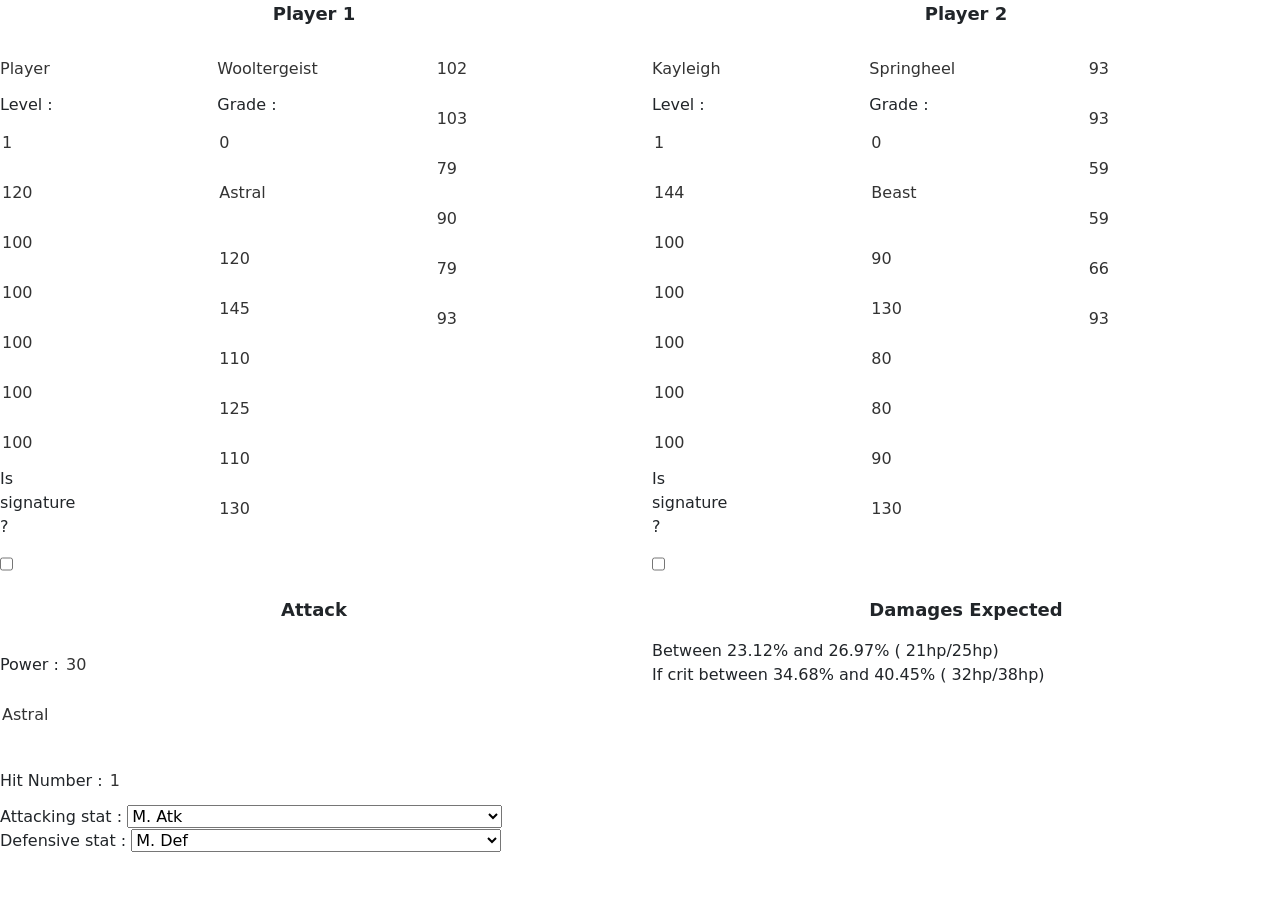
<file: index.html>
<!DOCTYPE html>
<html>

<head>
  <meta name="viewport" content="width=device-width, initial-scale=1.0">
  <title>Casset Beast Damage Calculator</title>
  <link rel="stylesheet" href="style.css">
  <link href="https://cdn.jsdelivr.net/npm/bootstrap@5.3.7/dist/css/bootstrap.min.css" rel="stylesheet"
    integrity="sha384-LN+7fdVzj6u52u30Kp6M/trliBMCMKTyK833zpbD+pXdCLuTusPj697FH4R/5mcr" crossorigin="anonymous">
</head>

<body>
  <div class="row">
    <div class="col-md-6"> <!-- player1 -->
      <p class="title">Player 1</p>
      <div class="row">
        <div class="col-md-4"> <!-- Character1-->
          <div class="search-box">
            <div class="row">
              <input type="text" id="input-box-character1" placeholder="First Player " autocomplete="off">
            </div>
            <div class="result-box-character1">
              <ul></ul>
            </div>
          </div>
          <div class="row">
            <div class="col-md-6" id="character1-stat">
              <div class="character1-level">
                <label>Level :</label>
                <input type="number" value="1" min="1" max="200" data-stat="level">
              </div>
              <input type="number" value="0" data-stat="maxHP">
              <input type="number" value="0" data-stat="mAtk">
              <input type="number" value="0" data-stat="mDef">
              <input type="number" value="0" data-stat="rAtk">
              <input type="number" value="0" data-stat="rDef">
              <input type="number" value="0" data-stat="speed">
              <div class="signature">
                <label>Is signature ?</label>
                <input type="checkbox" value="0" data-stat="signature">
              </div>
            </div>
          </div>
        </div>

        <div class="col-md-4"> <!--Beast1 -->
          <div class="search-box">
            <div class="row">
              <input type="text" id="input-box-beast1" placeholder="First Beast " autocomplete="off">
            </div>
            <div class="result-box-beast1">
              <ul></ul>
            </div>
          </div>
          <div class="row">
            <div class="col-md-6" id="beast1-stat">
              <div class="beast1-grade">
                <label>Grade :</label>
                <input type="number" value="0" min="0" max="5" data-stat="grade">
              </div>
              <input type="text" data-stat="type" placeholder="type" style="text-transform: capitalize;">
              <div class="result-box-type">
                <ul></ul>
              </div>
              <input type="number" value="0" data-stat="maxHP">
              <input type="number" value="0" data-stat="mAtk">
              <input type="number" value="0" data-stat="mDef">
              <input type="number" value="0" data-stat="rAtk">
              <input type="number" value="0" data-stat="rDef">
              <input type="number" value="0" data-stat="speed">
            </div>
          </div>
        </div>

        <div class="col-md-4"> <!--total stat player 1 -->
          <div class="row">
            <div class="col-md-6" id="total1-stat">
              <input type="number" value="0" data-stat="maxHP">
              <input type="number" value="0" data-stat="mAtk">
              <input type="number" value="0" data-stat="mDef">
              <input type="number" value="0" data-stat="rAtk">
              <input type="number" value="0" data-stat="rDef">
              <input type="number" value="0" data-stat="speed">
            </div>
          </div>
        </div>

      </div>
    </div>

    <div class="col-md-6"> <!--player2-->
      <p class="title">Player 2</p>

      <div class="row">
        <div class="col-md-4"><!--Character2 -->
          <div class="search-box">
            <div class="row">
              <input type="text" id="input-box-character2" placeholder="Second Player " autocomplete="off">
            </div>
            <div class="result-box-character2">
              <ul></ul>
            </div>
          </div>
          <div class="row">
            <div class="col-md-6" id="character2-stat">
              <div class="character2-level">
                <label>Level :</label>
                <input type="number" value="1" min="1" max="200" data-stat="level">
              </div>
              <input type="number" value="0" data-stat="maxHP">
              <input type="number" value="0" data-stat="mAtk">
              <input type="number" value="0" data-stat="mDef">
              <input type="number" value="0" data-stat="rAtk">
              <input type="number" value="0" data-stat="rDef">
              <input type="number" value="0" data-stat="speed">
              <div class="signature">
                <label>Is signature ?</label>
                <input type="checkbox" value="0" data-stat="signature">
              </div>
            </div>
          </div>
        </div>

        <div class="col-md-4"><!--Beast2-->
          <div class="search-box">
            <div class="row">
              <input type="text" id="input-box-beast2" placeholder="Second Beast " autocomplete="off">
            </div>
            <div class="result-box-beast2">
              <ul></ul>
            </div>
          </div>
          <div class="row">
            <div class="col-md-6" id="beast2-stat">
              <div class="beast2-grade">
                <label>Grade :</label>
                <input type="number" value="0" min="0" max="5" data-stat="grade">
              </div>
              <input type="text" data-stat="type" placeholder="type" style="text-transform: capitalize;">
              <div class="result-box-type">
                <ul></ul>
              </div>
              <input type="number" value="0" data-stat="maxHP">
              <input type="number" value="0" data-stat="mAtk">
              <input type="number" value="0" data-stat="mDef">
              <input type="number" value="0" data-stat="rAtk">
              <input type="number" value="0" data-stat="rDef">
              <input type="number" value="0" data-stat="speed">
            </div>
          </div>
        </div>

        <div class="col-md-4"> <!--total stat player 2 -->
          <div class="row">
            <div class="col-md-6" id="total2-stat">
              <input type="number" value="0" data-stat="maxHP">
              <input type="number" value="0" data-stat="mAtk">
              <input type="number" value="0" data-stat="mDef">
              <input type="number" value="0" data-stat="rAtk">
              <input type="number" value="0" data-stat="rDef">
              <input type="number" value="0" data-stat="speed">
            </div>
          </div>
        </div>

      </div>
    </div>
  </div>
  <div class="row">
    <div class="col-md-6" id="input-attack">
      <p class="title">Attack</p>

      <div>
        <label>Power : </label>
        <input type="number" data-stat="power" value=30>
      </div>

      <input type="text" data-stat="type" placeholder="type" value="Astral" style="text-transform: capitalize;">
      <div class="result-box-type">
        <ul></ul>
      </div>

      <div>
        <label>Hit Number : </label>
        <input type="number" data-stat="hitNb" value=1>
      </div>

      <div>
        <label>Attacking stat :</label>
        <select id="attack-stat">
          <option value="">-- Choose the stat used by attacking beast--</option>
          <option value="maxHP">Max HP</option>
          <option value="mAtk" selected>M. Atk</option>
          <option value="mDef">M. Def</option>
          <option value="rAtk">R. Atk</option>
          <option value="rDef">R. Def</option>
          <option value="speed">Speed</option>
        </select>
      </div>

      <div>
        <label>Defensive stat :</label>
        <select id="defend-stat">
          <option value="">-- Choose the stat used by defendin beast--</option>
          <option value="maxHP">Max HP</option>
          <option value="mAtk">M. Atk</option>
          <option value="mDef" selected>M. Def</option>
          <option value="rAtk">R. Atk</option>
          <option value="rDef">R. Def</option>
          <option value="speed">Speed</option>
        </select>
      </div>
    </div>
    <div class="col-md-6" id="output-box">
      <p class="title">Damages Expected</p>
      <div>
        <label id="expected-damage">More information needed for calculation</label>
      </div>
      <div>
        <label id="expected-damage-crit"></label>
      </div>
    </div>
  </div>
  <script src="loadbeast.js"></script>
</body>

</html>
</file>
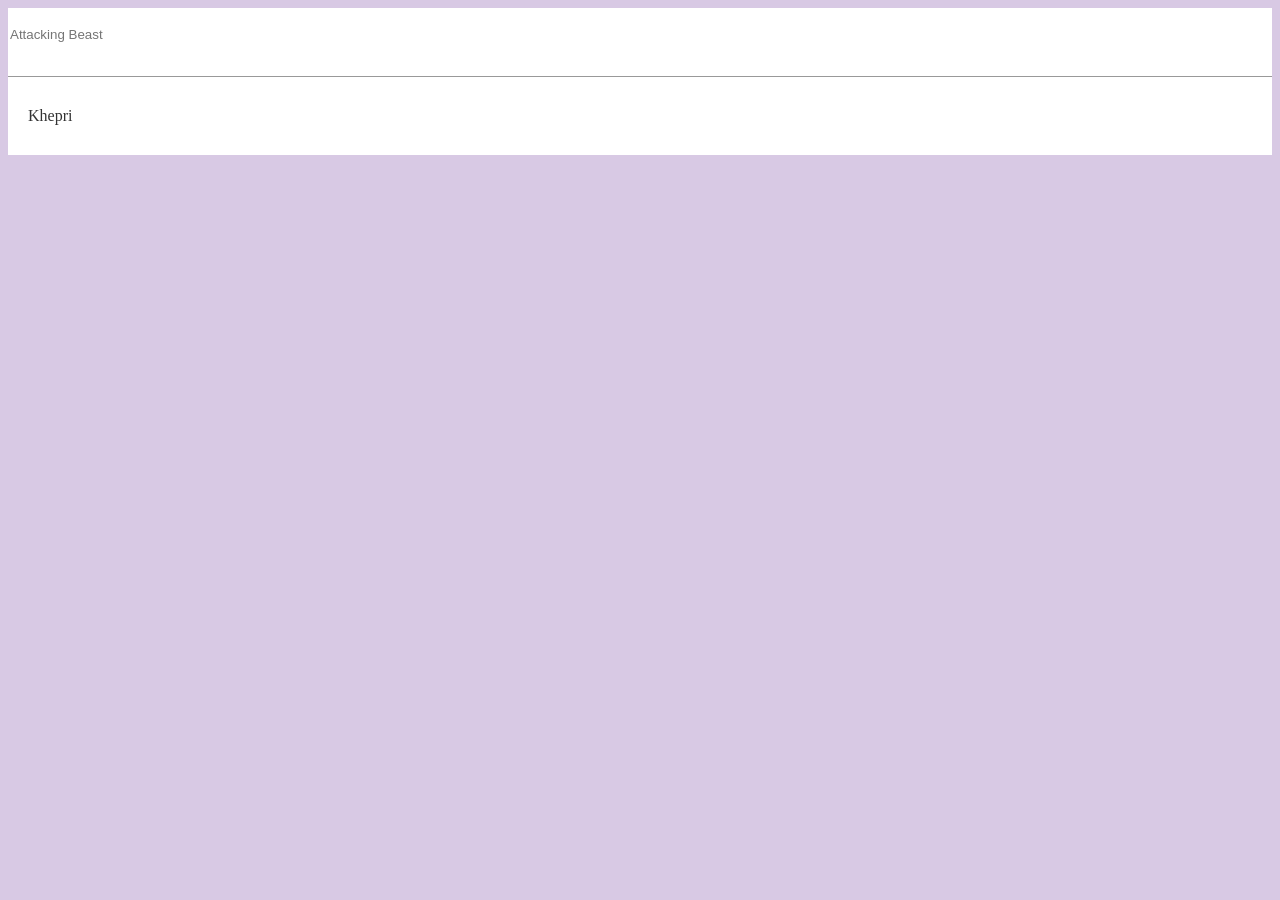
<file: main.html>
<!DOCTYPE html>
<html>
<head>
  <meta name="viewport" content="width=device-width, initial-scale=1.0">
   <title>Casset Beast Damage Calculator</title> 
  <link rel="stylesheet" href="style.css">
    
</head>
<body>
  <div class="search-box">
    <div class="row">
      <input type="text" id="input-box" placeholder="Attacking Beast " autocomplete="off">
    </div>
    <div class="result-box">
      <ul>
        <li>Khepri</li>
      </ul>
    </div>
  </div>

<script src="loadbeast.js"></script>
</body>
</html>
</file>
<file: style.css>
*{

}

body{
    background: #d8c9e4;
    color: #333;
}

.search-box{
    background: #fff;
     
}

 .result-box ul{
    border-top: 1px solid#999;
    padding: 15px 10px;
}

.title{
    font-weight: bold;
    font-size: large;
    text-align: center;
}

.result-box ul li{
    list-style: none;
    border-radius: 3px;
    padding: 15px 10px;
    cursor: pointer;
}

input{
    flex:1;
    height: 50px;
    background: transparent;
    border: 0;
    outline: 0;
    color: #333;
}

/* .column{
    display: flex;
    flex-direction: column;
} */
</file>
